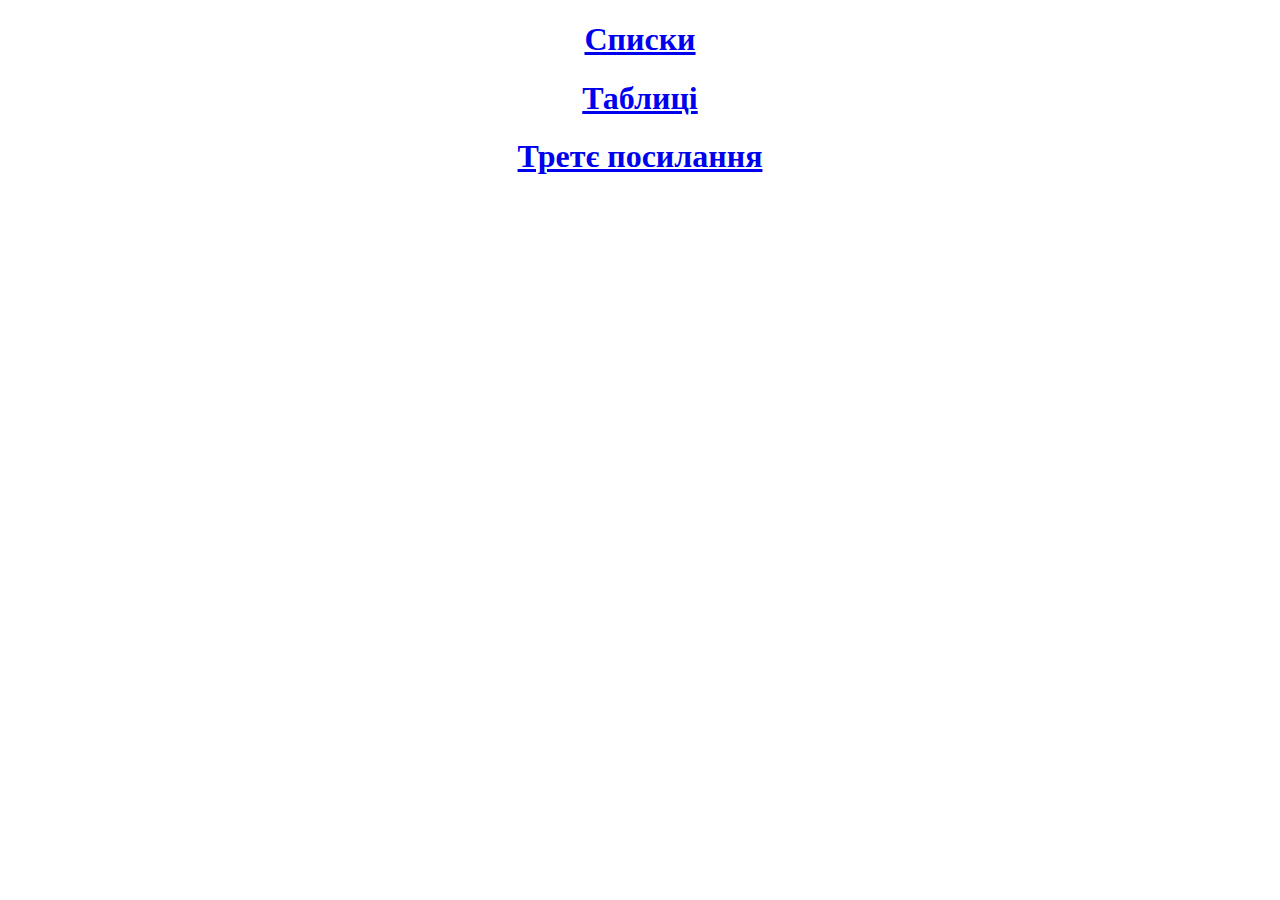
<file: Prakt01/index.html>
<!DOCTYPE html>
<html lang="uk">
<head>
    <meta charset="UTF-8">
    <title>Title</title>
</head>
<body>
<h1 style="text-align: center"><a href="list.html">Списки</a></h1>
<h1 style="text-align: center"><a href="tables.html">Таблиці</a></h1>
<h1 style="text-align: center"><a href="3.html">Третє посилання</a></h1>
</body>
</html>
</file>
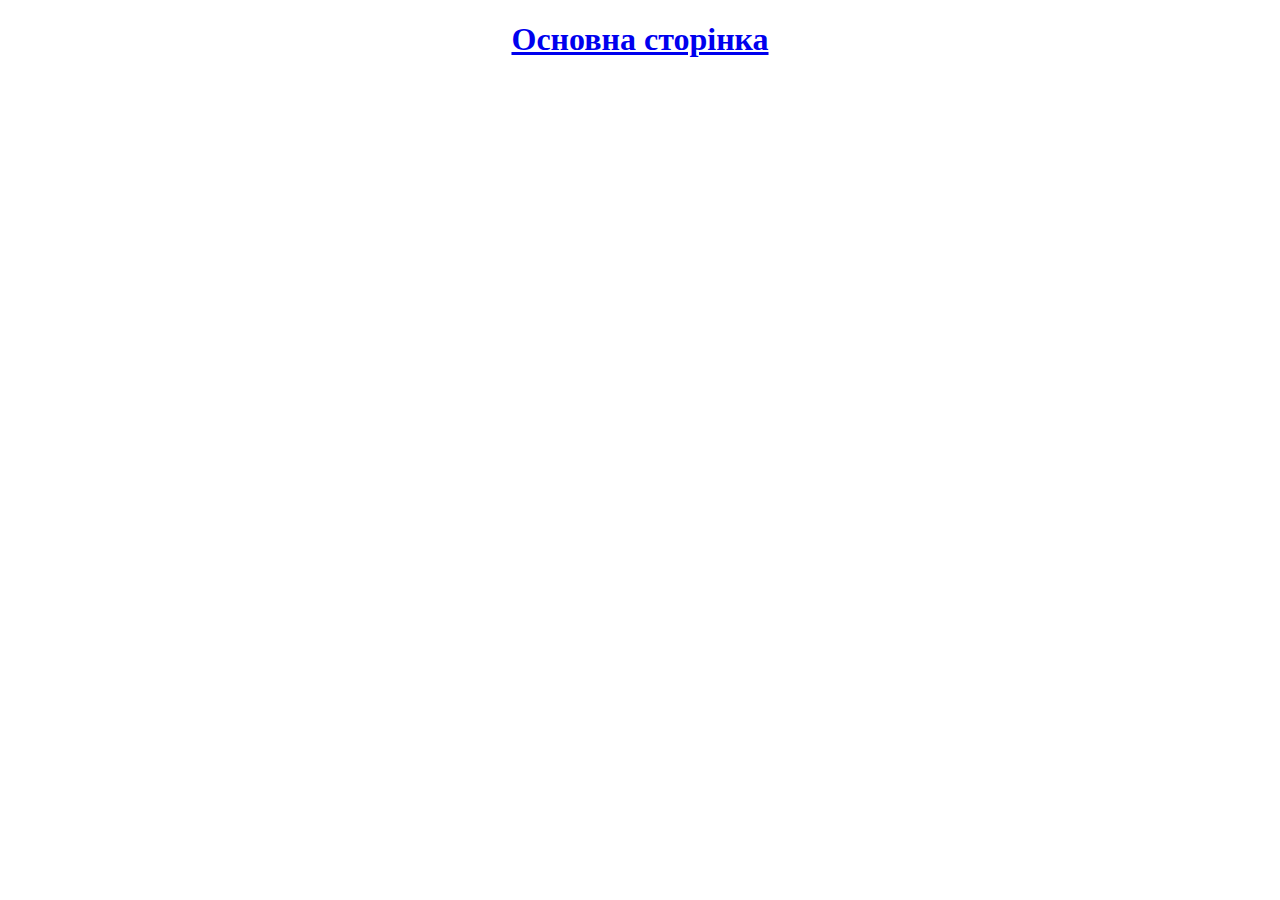
<file: Prakt01/3.html>
<!DOCTYPE html>
<html lang="en">
<head>
    <meta charset="UTF-8">
    <title>Title</title>
</head>
<body>
<h1 style="text-align: center"><a href="index.html">Основна сторінка</a></h1>
</body>
</html>
</file>
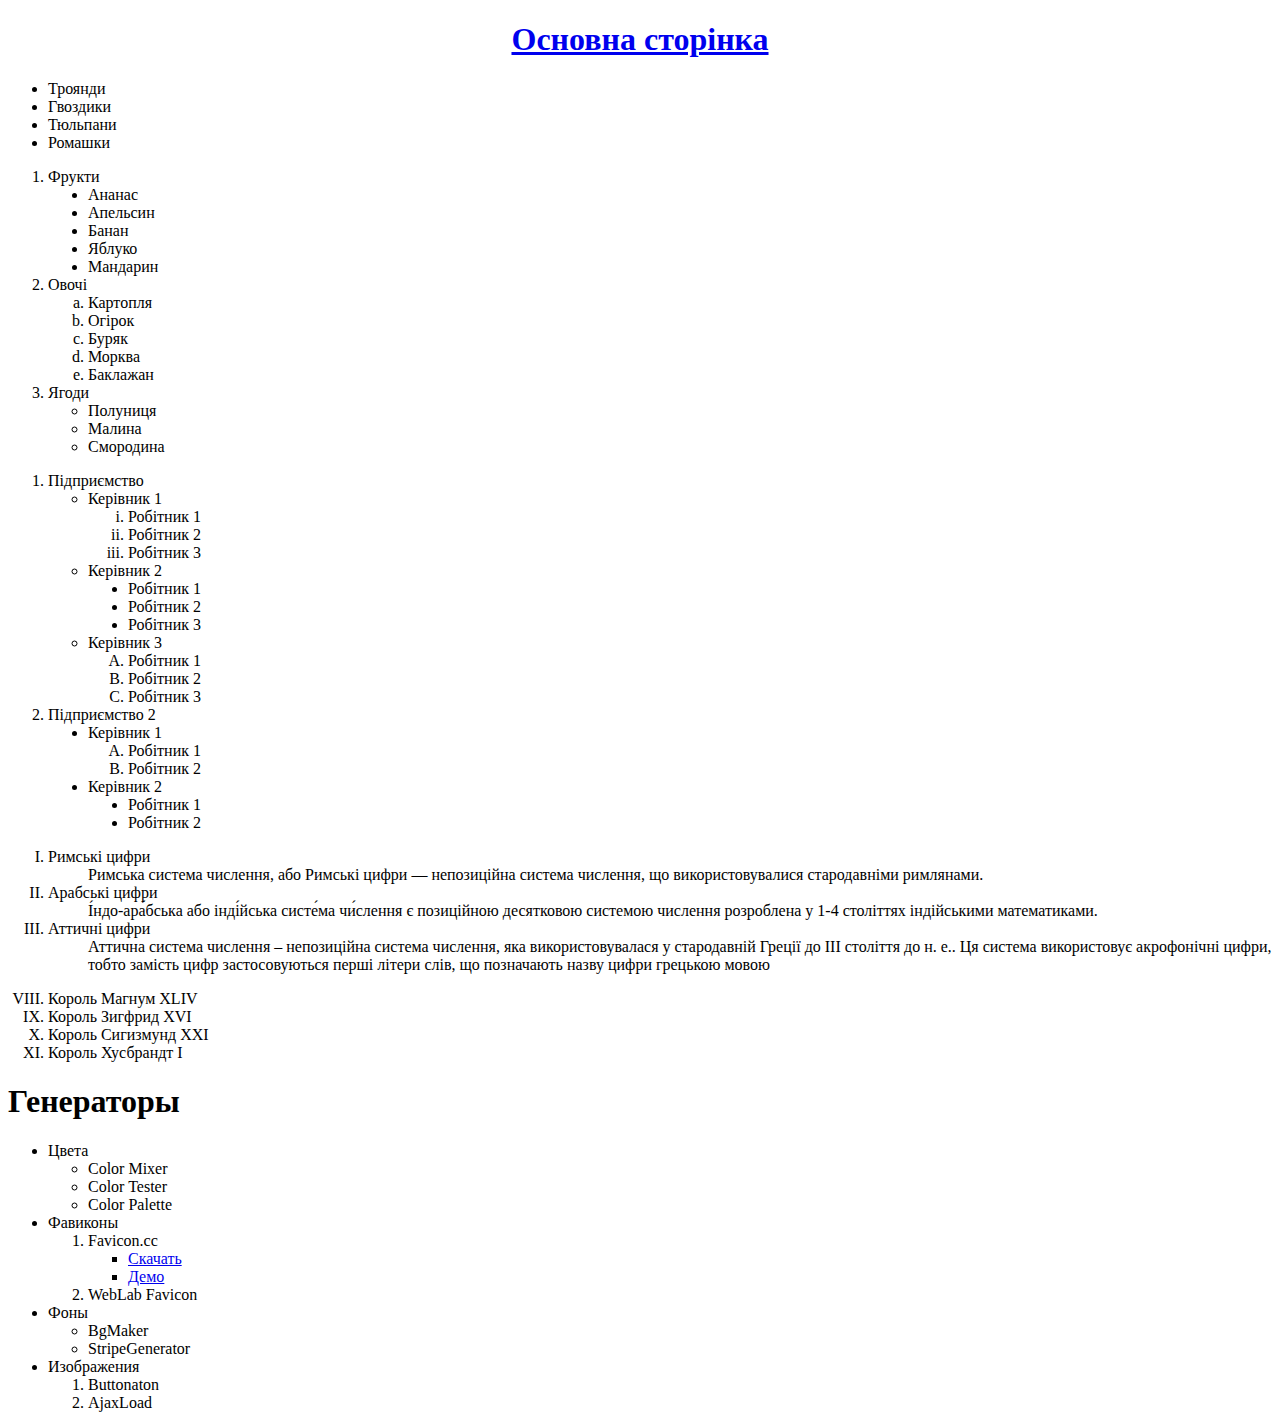
<file: Prakt01/list.html>
<!DOCTYPE html>
<html lang="uk">
<head>
    <meta charset="UTF-8">
    <title>Списки</title>
</head>
<body>
<h1 style="text-align: center"><a href="index.html">Основна сторінка</a></h1>
<ul>
    <li>
        Троянди
    </li>
    <li>
        Гвоздики
    </li>
    <li>
        Тюльпани
    </li>
    <li>
        Ромашки
    </li>
</ul>
<ol>
    <li>Фрукти</li>
    <ul type="disc">
        <li>Ананас</li>
        <li>Апельсин</li>
        <li>Банан</li>
        <li>Яблуко</li>
        <li>Мандарин</li>
    </ul>
    <li>Овочі</li>
    <ol type="a">
        <li>Картопля</li>
        <li>Огірок</li>
        <li>Буряк</li>
        <li>Морква</li>
        <li>Баклажан</li>
    </ol>
    <li>Ягоди</li>
    <ul>
        <li>Полуниця</li>
        <li>Малина</li>
        <li>Смородина</li>
    </ul>
</ol>
<ol>
    <li>Підприємство</li>
    <ul>
        <li>Керівник 1</li>
        <ol type="i">
            <li>Робітник 1</li>
            <li>Робітник 2</li>
            <li>Робітник 3</li>
        </ol>
        <li>Керівник 2</li>
        <ul type="disc">
            <li>Робітник 1</li>
            <li>Робітник 2</li>
            <li>Робітник 3</li>
        </ul>
        <li>Керівник 3</li>
        <ol type="A">
            <li>Робітник 1</li>
            <li>Робітник 2</li>
            <li>Робітник 3</li>
        </ol>
    </ul>
    <li>Підприємство 2</li>
    <ul type="disc">
        <li>Керівник 1</li>
        <ol type="A">
            <li>Робітник 1</li>
            <li>Робітник 2</li>
        </ol>
        <li>Керівник 2</li>
        <ul type="disc">
            <li>Робітник 1</li>
            <li>Робітник 2</li>
        </ul>
    </ul>
</ol>
<ol type="I">
    <li>Римські цифри</li>
    <ul type="none">
        <li>Римська система числення, або Римські цифри — непозиційна
            система числення, що використовувалися стародавніми римлянами.</li>
    </ul>
    <li>Арабські цифри</li>
    <ul type="none">
        <li>І́ндо-ара́бська або інді́йська систе́ма чи́слення є позиційною
            десятковою системою числення розроблена у 1-4 століттях індійськими математиками.</li>
    </ul>
    <li>Аттичні цифри</li>
    <ul type="none">
        <li>Аттична система числення – непозиційна система числення, яка
            використовувалася у стародавній Греції до III століття до н. е..
            Ця система використовує акрофонічні цифри, тобто замість цифр застосовуються перші
            літери слів, що позначають назву цифри грецькою мовою</li>
    </ul>
</ol>
<ol type="I" start=8>
    <li>Король Магнум XLIV</li>
    <li>Король Зигфрид XVI</li>
    <li>Король Сигизмунд XXI</li>
    <li>Король Хусбрандт I</li>
</ol>
<h1>Генераторы</h1>
<ul type="disc">
    <li>Цвета</li>
    <ul type="circle">
        <li>Color Mixer</li>
        <li>Color Tester</li>
        <li>Color Palette</li>
    </ul>
    <li>Фавиконы</li>
    <ol>
        <li>Favicon.cc</li>
        <ul type="square">
            <li><a href="https://www.favicon.cc/">Скачать</a></li>
            <li><a href="https://www.youtube.com/watch?v=dQw4w9WgXcQ">Демо</a></li>
        </ul>
        <li>WebLab Favicon</li>
    </ol>
    <li>Фоны</li>
    <ul>
        <li>BgMaker</li>
        <li>StripeGenerator</li>
    </ul>
    <li>Изображения</li>
    <ol type="1">
        <li>Buttonaton</li>
        <li>AjaxLoad</li>
    </ol>
</ul>
</body>
</html>
</file>
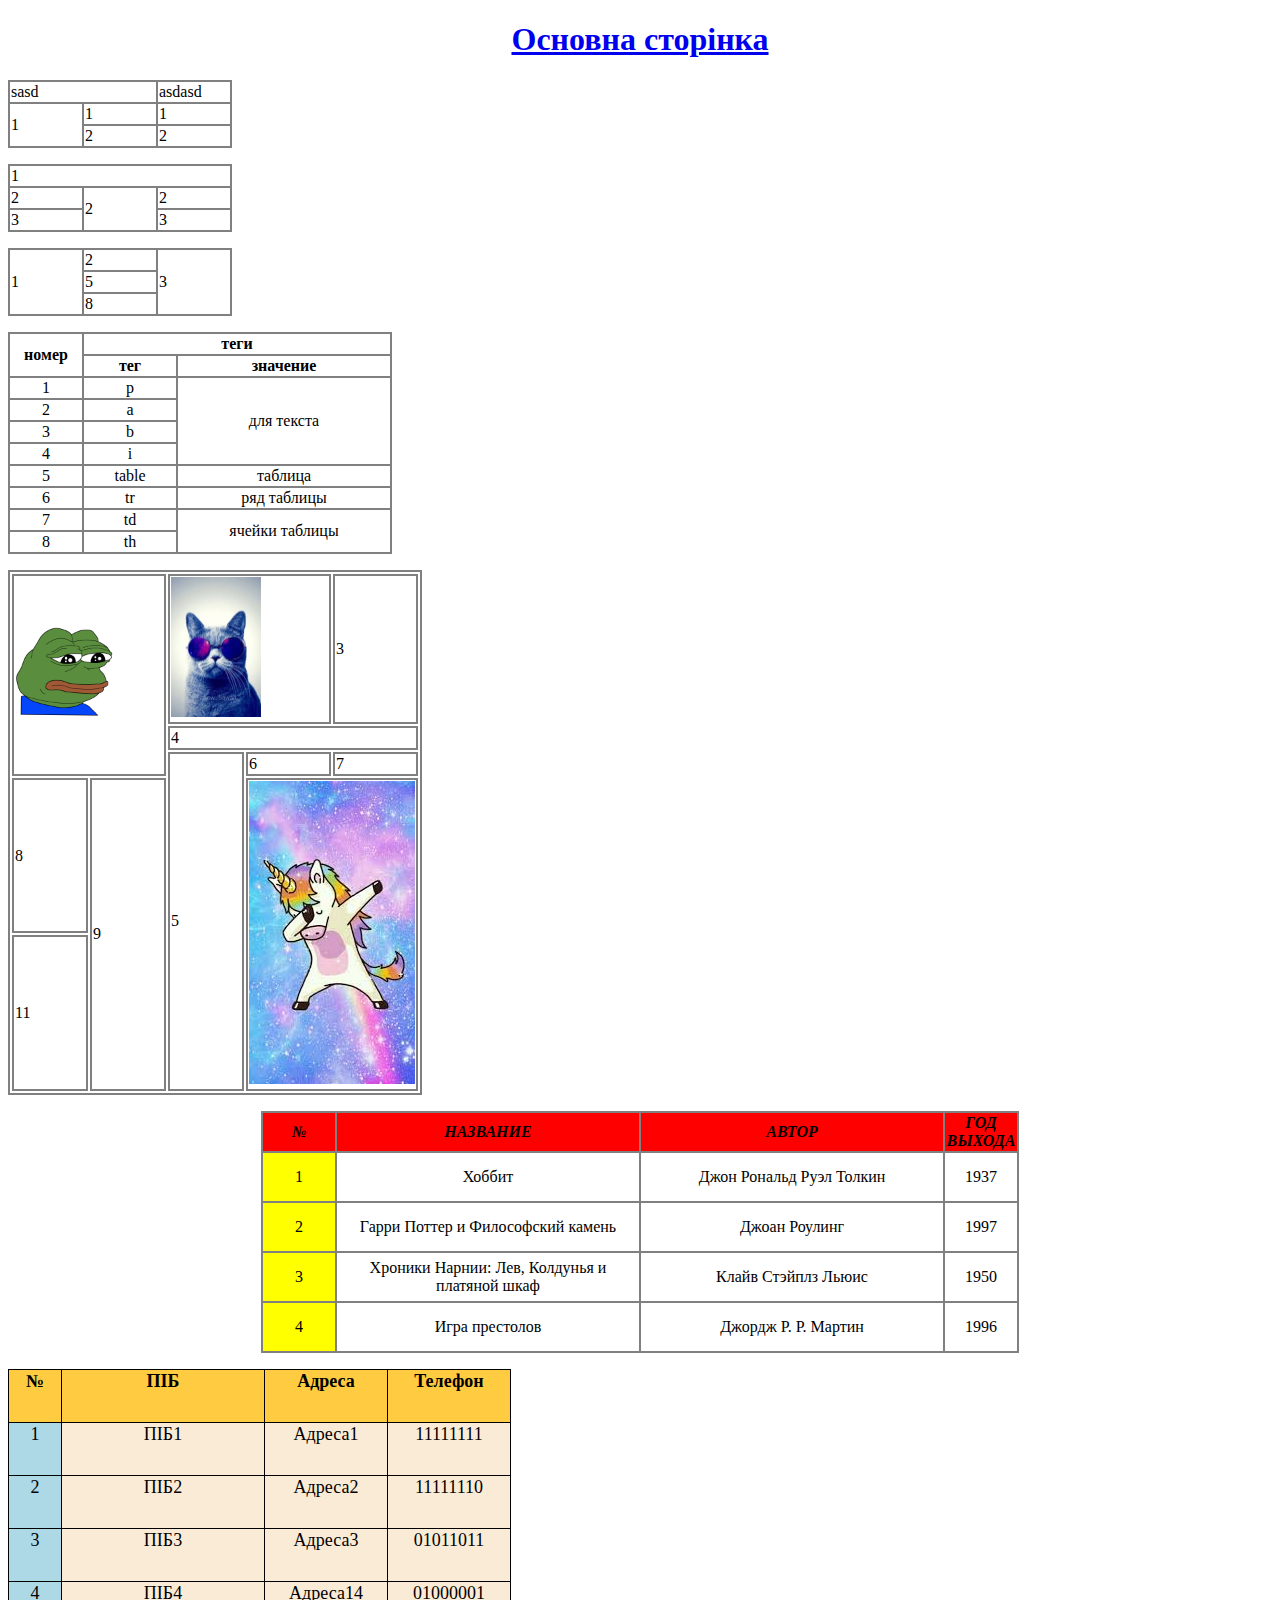
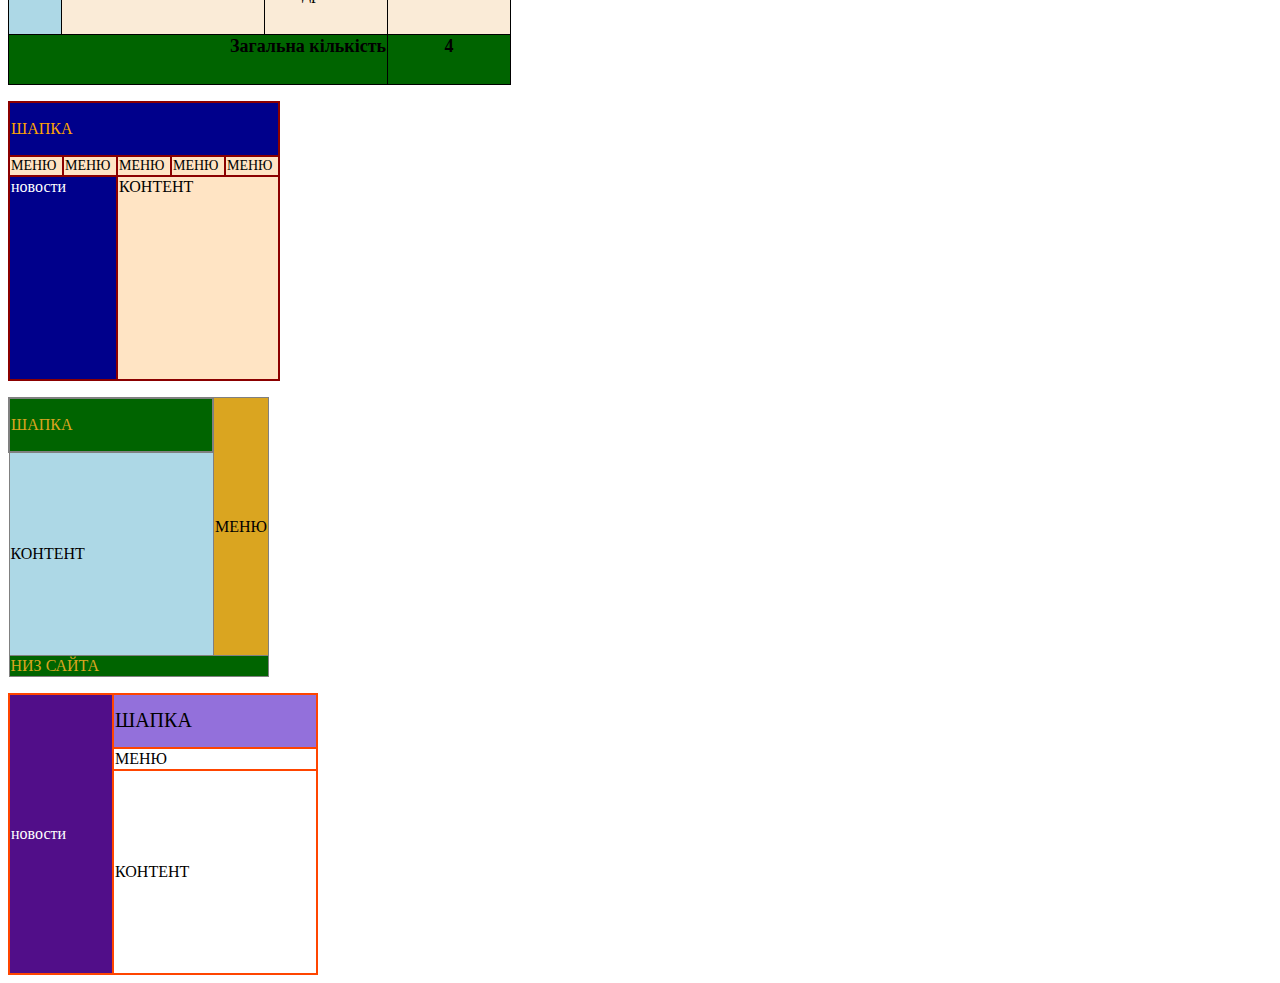
<file: Prakt01/tables.html>
<!DOCTYPE html>
<html lang="uk">
<head>
    <meta charset="UTF-8">
    <title>Таблиці</title>
    <link rel="stylesheet" href="style.css" type="text/css">
</head>
<body>
<h1 style="text-align: center"><a href="index.html">Основна сторінка</a></h1>
<table>
    <tr>
        <td colspan="2" class="table">sasd</td>
        <td class="table">asdasd</td>
    </tr>
    <tr>
        <td rowspan="2" class="table">1</td>
        <td class="table">1</td>
        <td class="table">1</td>
    </tr>
    <tr>
        <td class="table">2</td>
        <td class="table">2</td>
    </tr>
</table>
<p></p>
<table>
    <tr>
        <td colspan="3" class="table">1</td>
    </tr>
    <tr>
        <td class="table">2</td>
        <td rowspan="2" class="table">2</td>
        <td class="table">2</td>
    </tr>
    <tr>
        <td class="table">3</td>
        <td class="table">3</td>
    </tr>
</table>
<p></p>
<table>
    <tr>
        <td rowspan="3" class="table">1</td>
        <td class="table">2</td>
        <td rowspan="3" class="table">3</td>
    </tr>
    <tr>
        <td>5</td>
    </tr>
    <tr class="table">
        <td>8</td>
    </tr>
</table>
<p></p>
<table class="align-center">
    <tr class="bold-text">
        <td rowspan="2" class="table">номер</td>
        <td class="bigger-width table" colspan="2">теги</td>
    </tr>
    <tr class="bold-text">
        <td class="lesser-width table">тег</td>
        <td class="middle-width table">значение</td>
    </tr>
    <tr>
        <td class="table">1</td>
        <td class="table">p</td>
        <td rowspan="4" class="table">для текста</td>
    </tr>
    <tr>
        <td class="table">2</td>
        <td class="table">a</td>
    </tr>
    <tr>
        <td class="table">3</td>
        <td class="table">b</td>
    </tr>
    <tr>
        <td class="table">4</td>
        <td class="table">i</td>
    </tr>
    <tr>
        <td class="table">5</td>
        <td class="table">table</td>
        <td class="table">таблица</td>
    </tr>
    <tr>
        <td class="table">6</td>
        <td class="table">tr</td>
        <td class="table">ряд таблицы</td>
    </tr>
    <tr>
        <td class="table">7</td>
        <td class="table">td</td>
        <td rowspan="2" class="table">ячейки таблицы</td>
    </tr>
    <tr>
        <td class="table">8</td>
        <td class="table">th</td>
    </tr>
</table>
<p></p>
<table class="external-frame spec-table">
    <tr>
        <td rowspan="3" colspan="2" class="pic-table-width1 table"><img src="pepe-the-frog-vinyl-sticker.jpg" width="100px" height="100px" alt="картинка"></td>
        <td colspan="2" class="pic-table-width2 table"><img src="Без%20названия%20(2).jpg" height="140px" alt="картинка 2"></td>
        <td class="pic-table-width3 table">3</td>
    </tr>
    <tr>
        <td colspan="3" class="table">4</td>
    </tr>
    <tr>
        <td rowspan="3" class="table">5</td>
        <td class="table">6</td>
        <td class="table">7</td>
    </tr>
    <tr>
        <td class="table">8</td>
        <td rowspan="2" class="table">9</td>
        <td colspan="2" rowspan="2" class="table"><img src="Без%20названия%20(1).jpg" alt="картинка 3"></td>
    </tr>
    <tr>
        <td class="table">11</td>
    </tr>
</table>
<p></p>
<table class="align-center margin-auto">
    <tr class="red table-header">
        <td class="table">№</td>
        <td class="width-300 table">Название</td>
        <td class="width-300 table">Автор</td>
        <td class="table">год выхода</td>
    </tr>
    <tr style="height: 50px">
        <td class="yellow table">1</td>
        <td class="table">Хоббит</td>
        <td class="table">Джон Рональд Руэл Толкин</td>
        <td class="table">1937</td>
    </tr>
    <tr style="height: 50px">
        <td class="yellow table">2</td>
        <td class="table">Гарри Поттер и Философский камень</td>
        <td class="table">Джоан Роулинг</td>
        <td class="table">1997</td>
    </tr>
    <tr style="height: 50px">
        <td class="yellow table">3</td>
        <td class="table">Хроники Нарнии: Лев, Колдунья и платяной шкаф</td>
        <td class="table">Клайв Стэйплз Льюис</td>
        <td class="table">1950</td>
    </tr>
    <tr style="height: 50px">
        <td class="yellow table">4</td>
        <td class="table">Игра престолов</td>
        <td class="table">Джордж Р. Р. Мартин</td>
        <td class="table">1996</td>
    </tr>
</table>
<p></p>
<table class="align-center" style="font-size: 18px;">
    <tr style="vertical-align: text-top; background: #ffcc41; font-weight: bold">
        <td height="50 px" width="50px" class="black-frame">№</td>
        <td width="200px" class="black-frame">ПІБ</td>
        <td width="120px" class="black-frame">Адреса</td>
        <td width="120px" class="black-frame">Телефон</td>
    </tr>
    <tr style="vertical-align: text-top" class="silver">
        <td height="50px" class="black-frame lightblue">1</td>
        <td class="black-frame">ПІБ1</td>
        <td class="black-frame">Адреса1</td>
        <td class="black-frame">11111111</td>
    </tr>
    <tr style="vertical-align: text-top" class="silver">
        <td height="50px" class="black-frame lightblue">2</td>
        <td class="black-frame">ПІБ2</td>
        <td class="black-frame">Адреса2</td>
        <td class="black-frame">11111110</td>
    </tr>
    <tr style="vertical-align: text-top" class="silver">
        <td height="50px" class="black-frame lightblue">3</td>
        <td class="black-frame">ПІБ3</td>
        <td class="black-frame">Адреса3</td>
        <td class="black-frame">01011011</td>
    </tr>
    <tr style="vertical-align: text-top" class="silver">
        <td height="50px" class="black-frame lightblue">4</td>
        <td class="black-frame">ПІБ4</td>
        <td class="black-frame">Адреса14</td>
        <td class="black-frame">01000001</td>
    </tr>
    <tr style="vertical-align: text-top; height: 50px; background: darkgreen; font-weight: bold">
        <td class="black-frame" colspan="3" style="text-align: right">Загальна кількість</td>
        <td class="black-frame">4</td>
    </tr>
</table>
<p></p>
<table border="1px" class="font darkred-frame">
    <tr>
        <td style="border: 2px" colspan="5" class="table-uppercase height-50 darkblue
         orange-font width-200 darkred-frame">Шапка</td>
    </tr>
    <tr class="table-uppercase middle-font bisque" style="vertical-align: text-top">
        <td class="width-50 darkred-frame">меню</td>
        <td class="width-50 darkred-frame">меню</td>
        <td class="width-50 darkred-frame">меню</td>
        <td class="width-50 darkred-frame">меню</td>
        <td class="width-50 darkred-frame">меню</td>
    </tr>
    <tr style="vertical-align: text-top">
        <td colspan="2" class="height-200 darkblue white-font darkred-frame">новости</td>
        <td rowspan="4" colspan="3" class="table-uppercase bisque darkred-frame">контент</td>
    </tr>
</table>
<p></p>
<table class="table-uppercase font">
    <tr>
        <td class="height-50 darkgreen width-200 goldenrod-font" style="border: 2px solid grey">шапка</td>
        <td rowspan="2" class="align-center goldenrod" style="border: 1px solid grey">меню</td>
    </tr>
    <tr>
        <td class="height-200 lightblue" style="border: 1px solid grey">контент</td>
    <tr></tr>
    <tr>
        <td colspan="2" class="darkgreen goldenrod-font" style="border: 1px solid grey">низ сайта</td>
    </tr>
</table>
<p></p>
<table class="font">
    <tr>
        <td rowspan="3" class="width-100 purple" style="border: 2px solid orangered; color: white">новости</td>
        <td class="table-uppercase width-200 large-font height-50 rebeccapurple"
            style="border: 2px solid orangered">шапка</td>
    </tr>
    <tr>
        <td class="table-uppercase" style="border: 2px solid orangered">меню</td>
    </tr>
    <tr>
        <td class="table-uppercase height-200" style="border: 2px solid orangered">контент</td>
    </tr>
</table>
</body>
</html>
</file>
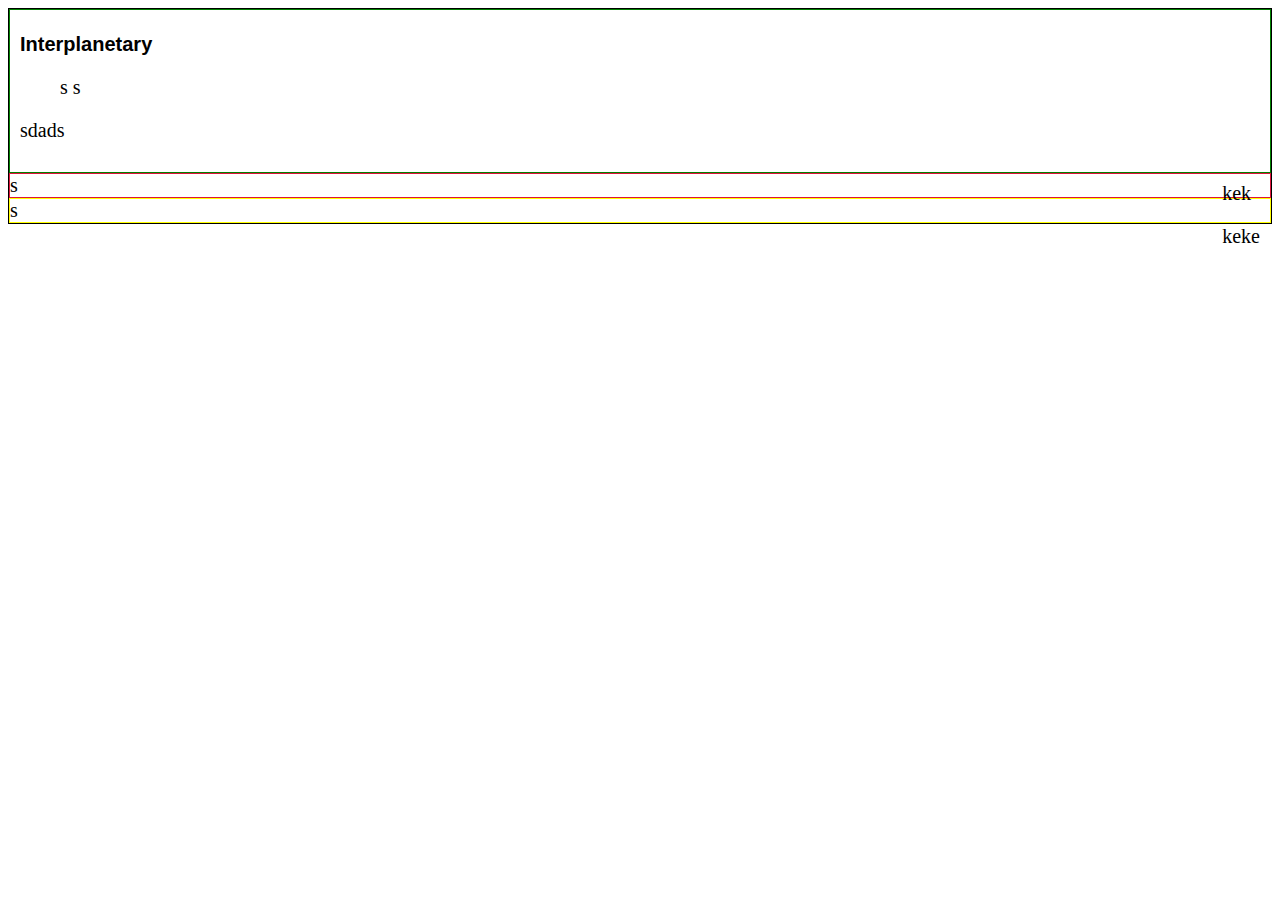
<file: Prakt02/screensite.html>
<!DOCTYPE html>
<html lang="en">
<head>
    <meta charset="UTF-8">
    <title>Interplanatery</title>
    <link href="style.css" rel="stylesheet"/>
</head>
<body>
<div class="page">
    <header class="head-fix">
        <h1>Interplanetary</h1>
    <nav>
        <ul>
            <li>s</li>
            <li>s</li>
        </ul>
    </nav>
    <p>sdads</p>
    <div class="log-in">
        <p>
            kek
        </p>
        <p>
            keke
        </p>
    </div>
    </header>
    <main>
        s
    </main>
    <footer>
        s
    </footer>
</div>
</body>
</html>
</file>
<file: Prakt01/style.css>
table{
    border-collapse: collapse;
}
tr{
}
.table{
    width: 70px;
    border: 2px solid grey;
}
.bigger-width{
    width: 300px;
}
.lesser-width{
    width: 90px;
}
.middle-width{
    width: 210px;
}


.pic-table-width1{
    width: 100px;
}
.pic-table-width2{
    width: 40px;
}
.pic-table-width3{
    width: 60px;
}
.pic-table-width1_1{
    width: 10px;
}
.external-frame{
    border: 2px solid grey;
}
.spec-table{
    border-collapse: separate;
}

.align-center{
    text-align: center;
}
.bold-text{
    font-weight: bold;
}

.red{
    background: red;
}
.yellow{
    background: yellow;
}
.darkblue{
    background: darkblue;
}
.orange-font{
    color: orange;
}
.white-font{
    color: white;
}
.bisque{
    background: bisque;
}
.darkgreen{
    background: darkgreen;
}
.goldenrod-font{
    color: goldenrod;
}
.goldenrod{
    background: goldenrod;
}
.lightblue{
    background: lightblue;
}
.purple{
    background: #510e89;
}
.rebeccapurple{
    background: mediumpurple;
}
.font{
    font-family: Bahnschrift;
}
.table-header{
    font-weight: bold;
    text-transform: uppercase;
    font-style: italic;
}
.table-bold-uppercase{
    font-weight: bold;
    text-transform: uppercase;
}
.table-uppercase{
    text-transform: uppercase;
}
.width-300{
    width: 300px;
}
.height-50{
    height: 50px;
}
.margin-auto{
    margin: auto;
}
.middle-font{
    font-size: 14px;
}
.large-font{
    font-size: 20px;
}
.height-200{
    height: 200px;
}
.height-100{
    height: 100px;
}
.width-200{
    width: 200px;
}
.width-50{
    width: 50px;
}
.width-100{
    width: 100px;
}
.darkred-frame{
    border: 2px;
    border-color: darkred;
    border-style: solid;
}
.black-frame{
    border: 1px solid black;
}
.silver{
    background: antiquewhite;
}
</file>
<file: Prakt02/style.css>
body{
    font-size: 20px;
}
.page{
    border: 1px solid black;
}

header h1{
    font-size: 20px;
    font-family: Calibri, sans-serif;
}

nav ul li{
    list-style-type: none;
    display: inline-block;
}

header{
    border: 1px solid green;
    padding: 10px;
    display: ;
}

.log-in{
    float: right;
}

.head-fix{
    display: block;
}

main{
    border: 1px solid crimson;
}

footer{
    border: 1px solid yellow;
}
</file>
